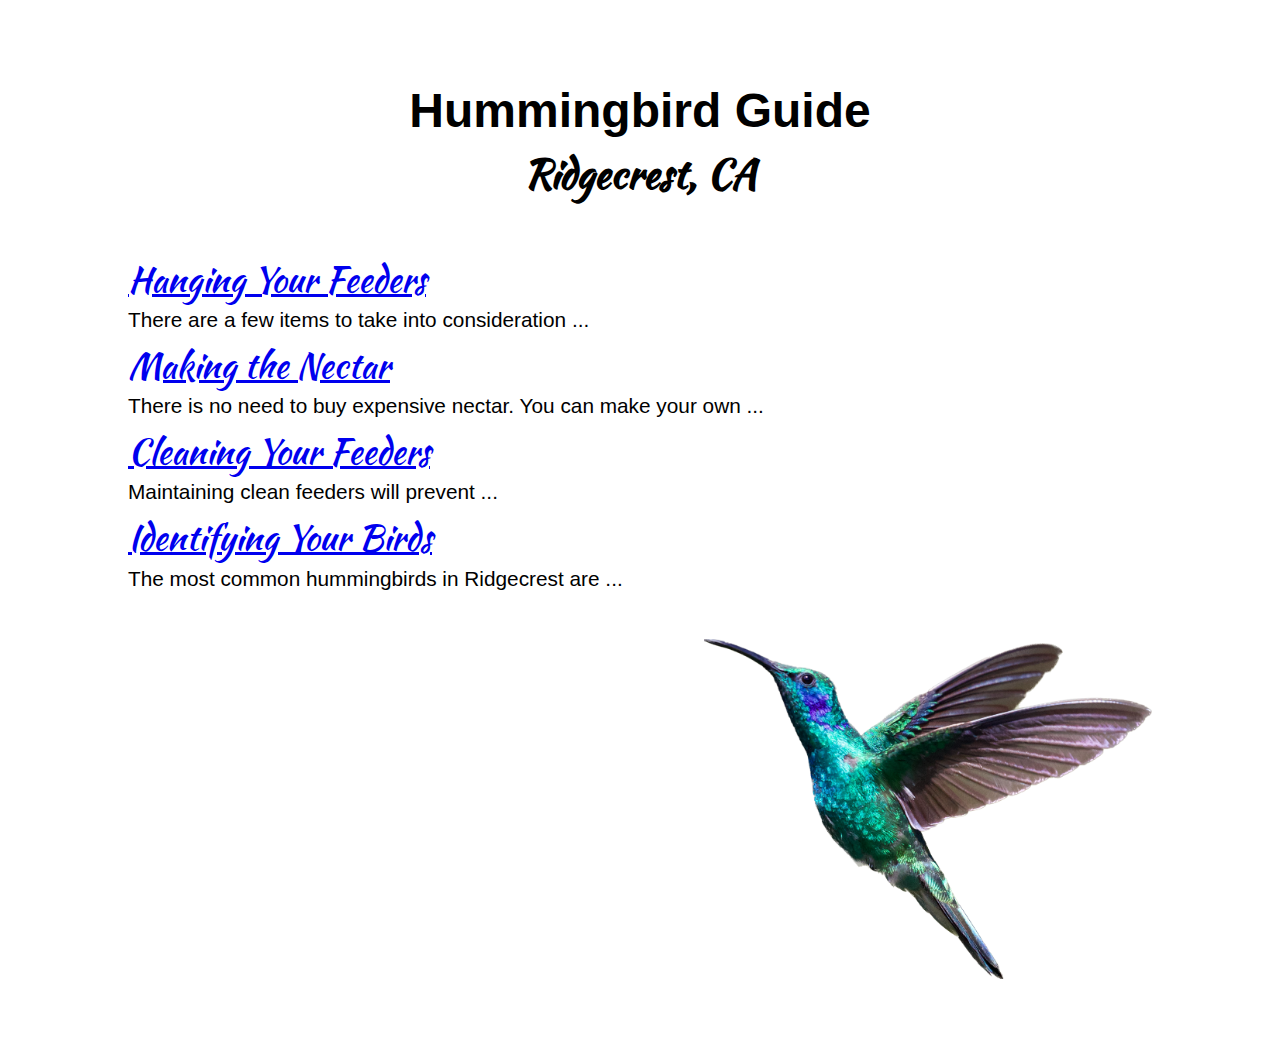
<file: index.html>
<!DOCTYPE html>
<html lang="en-US">
    <head>
        <title>Hummingbird Guide</title>
        <meta charset="utf-8">
        <meta name="description" content="A guide to installing hummingbird feeders, making the nectar, keeping the feeeder clean, and identifying your birds">
        <meta name="viewport" content="width=device-width, initial-scale=1.0">
        <link rel="preconnect" href="https://fonts.googleapis.com">
        <link rel="preconnect" href="https://fonts.gstatic.com" crossorigin>
        <link rel="stylesheet" href="https://fonts.googleapis.com/css2?family=Kaushan+Script&display=swap"> 
        <link rel="stylesheet" href="hummingbird.css">
        <script defer src="hummingbird.js"></script>
    </head>
    <body>
        <header>
            <div id="title">
                <h1>Hummingbird Guide</h1>
                <h2>Ridgecrest, CA</h2>
            </div>
        </header>
        <nav>
            <h3><a href="hanging.html">Hanging Your Feeders</a></h3>
            <p>There are a few items to take into consideration ...</p>
            <h3><a href="nectar.html">Making the Nectar</a></h3>
            <p>There is no need to buy expensive nectar.  You can make your own ...</p>
            <h3><a href="cleaning.html">Cleaning Your Feeders</a></h3>
            <p>Maintaining clean feeders will prevent ...</p>
            <h3><a href="identifying.html">Identifying Your Birds</a></h3>
            <p>The most common hummingbirds in Ridgecrest are ...</p>
        </nav>
        <div id="vertical-spacer"></div>
        <footer>
            <nav>
                <a id="back" href="index.html"></a>
            </nav>
            <img src="images/background-image.png" alt="bright blue hummingbird">
        </footer>
    </body>
</html>
</file>
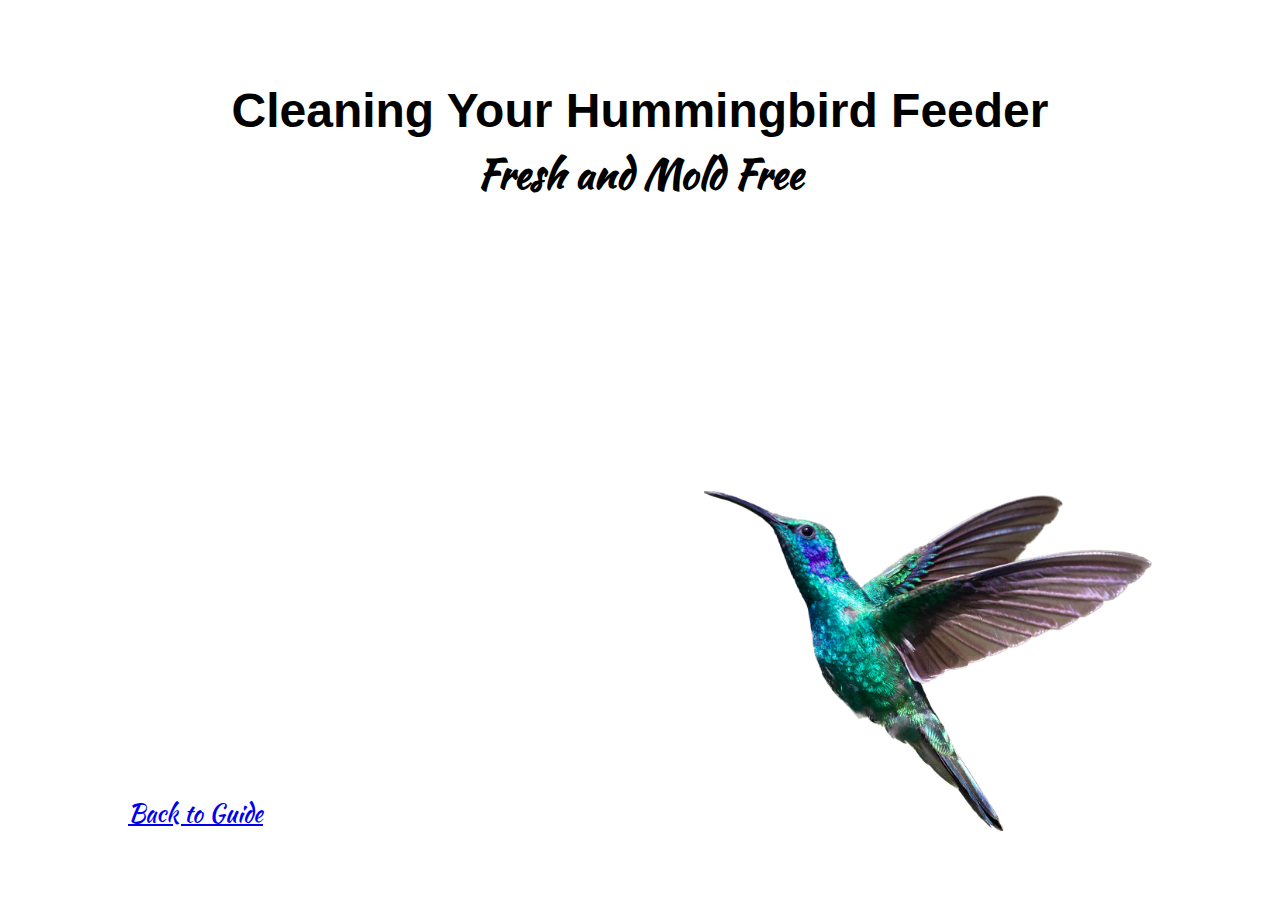
<file: cleaning.html>
<!DOCTYPE html>
<html lang="en-US">
    <head>
        <title>Cleaning Your Hummingbird Feeder</title>
        <meta charset="utf-8">
        <meta name="description" content="A guide to keeping your hummingbird feeeders clean">
        <meta name="viewport" content="width=device-width, initial-scale=1.0">
        <link rel="preconnect" href="https://fonts.googleapis.com">
        <link rel="preconnect" href="https://fonts.gstatic.com" crossorigin>
        <link rel="stylesheet" href="https://fonts.googleapis.com/css2?family=Kaushan+Script&display=swap"> 
        <link rel="stylesheet" href="hummingbird.css">
        <script defer src="hummingbird.js"></script>
    </head>
    <body>
        <header>
            <div id="title">
                <h1>Cleaning Your Hummingbird Feeder</h1>
                <h2>Fresh and Mold Free</h2>
            </div>
        </header>
        <div id="vertical-spacer"></div>
        <footer>
            <nav>
                <a id="back" href="index.html">Back to Guide</a>
            </nav>
            <img src="images/background-image.png" alt="bright blue hummingbird">
        </footer>
    </body>
</html>
</file>
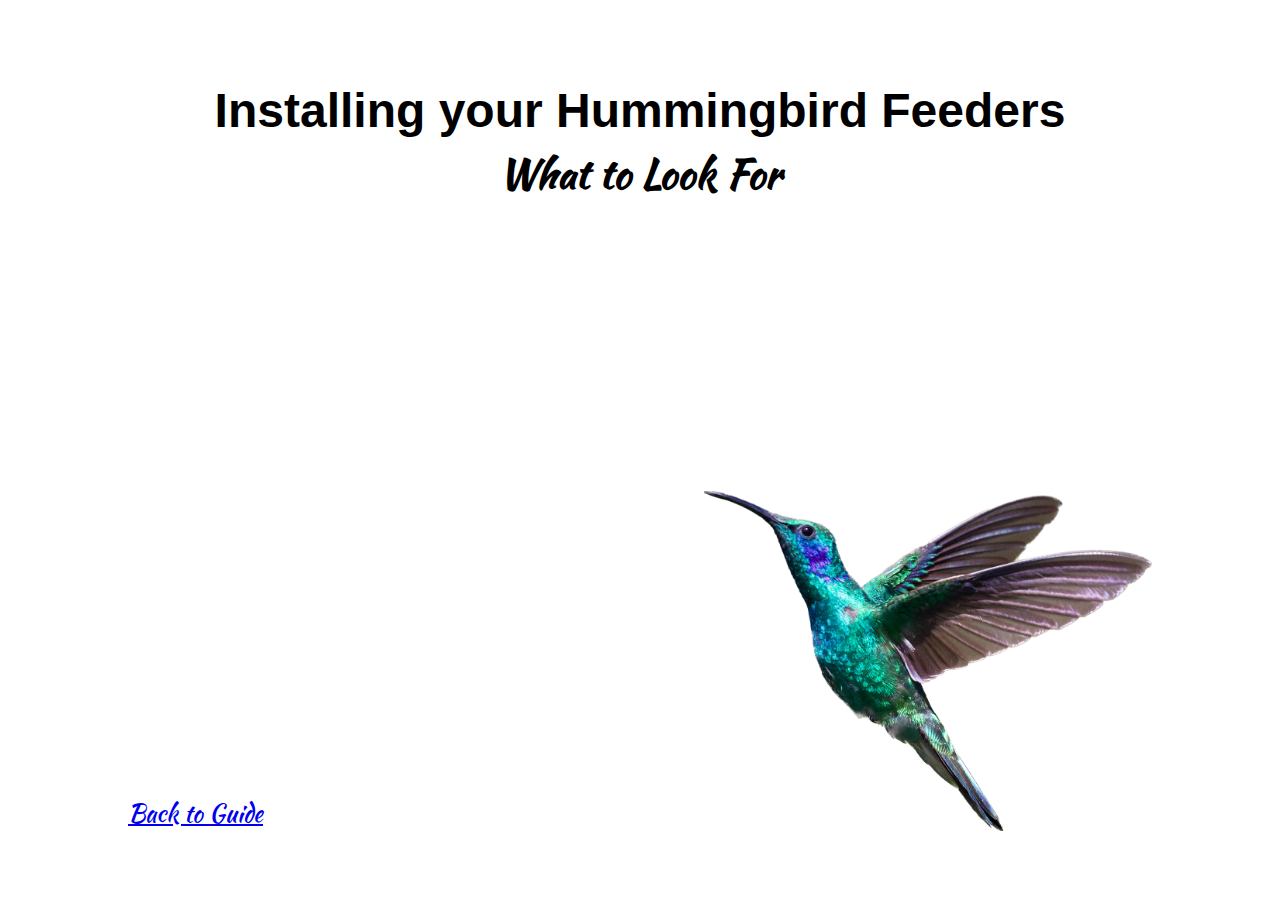
<file: hanging.html>
<!DOCTYPE html>
<html lang="en-US">
    <head>
        <title>Installing your Hummingird Feeders</title>
        <meta charset="utf-8">
        <meta name="description" content="A guide to installing hummingbird feeders.  Best practices - where to hang multiple feeders.">
        <meta name="viewport" content="width=device-width, initial-scale=1.0">
        <link rel="preconnect" href="https://fonts.googleapis.com">
        <link rel="preconnect" href="https://fonts.gstatic.com" crossorigin>
        <link rel="stylesheet" href="https://fonts.googleapis.com/css2?family=Kaushan+Script&display=swap"> 
        <link rel="stylesheet" href="hummingbird.css">
        <script defer src="hummingbird.js"></script>
    </head>
    <body>
        <header>
            <div id="title">
                <h1>Installing your Hummingbird Feeders</h1>
                <h2>What to Look For</h2>
            </div>
        </header>
        <div id="vertical-spacer"></div>
        <footer>
            <nav>
                <a id="back" href="index.html">Back to Guide</a>
            </nav>
            <img src="images/background-image.png" alt="bright blue hummingbird">
        </footer>
    </body>
</html>
</file>
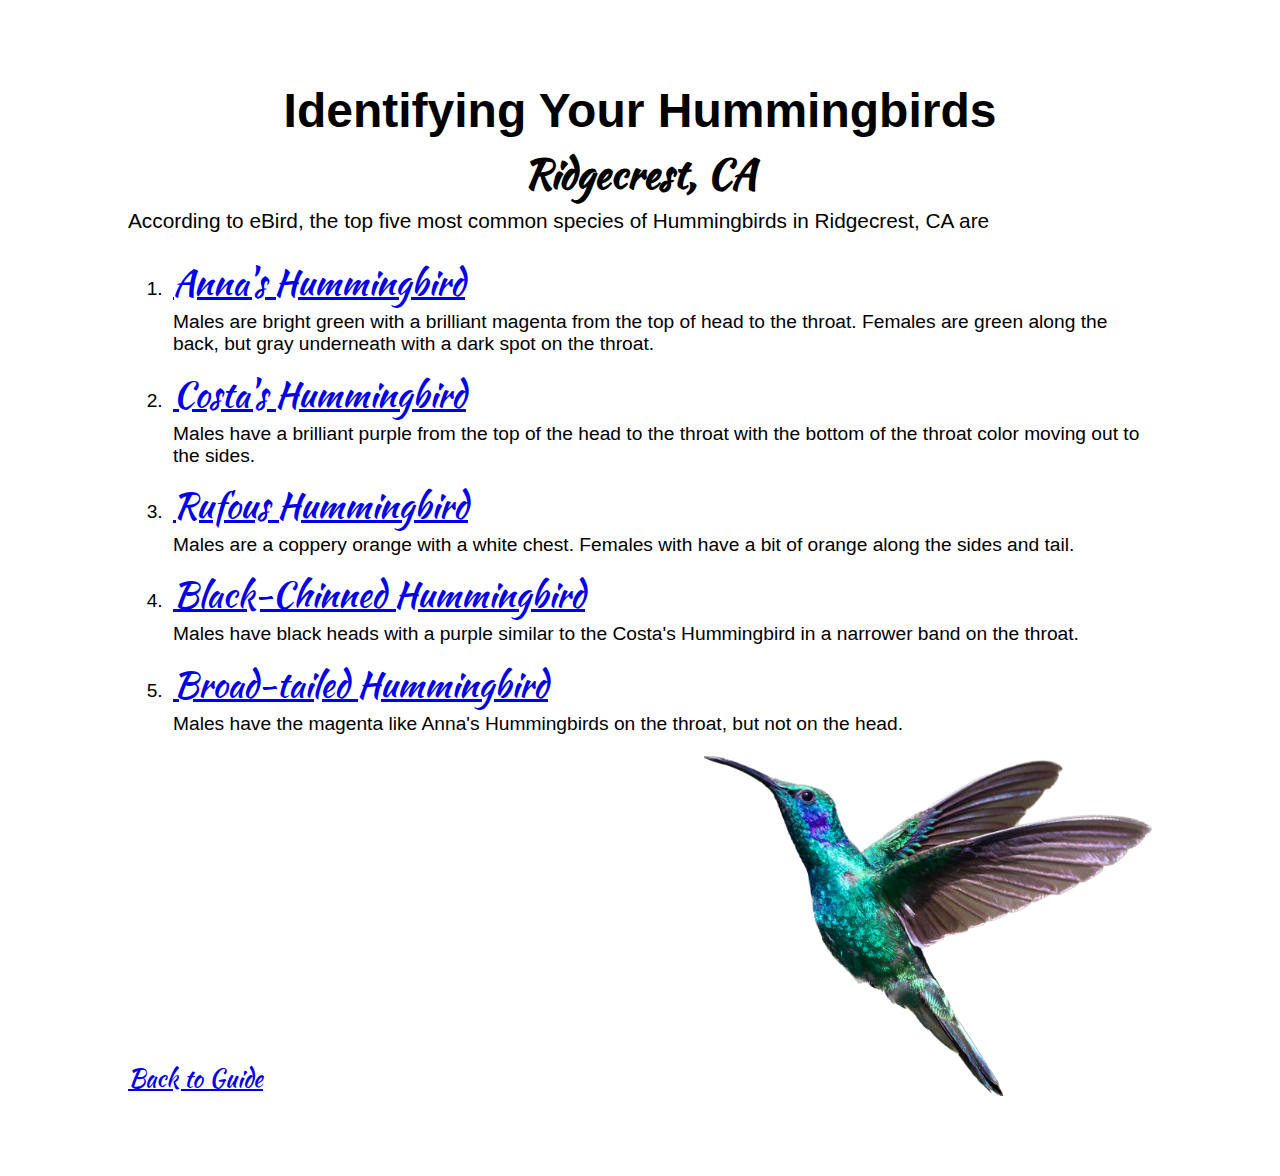
<file: identifying.html>
<!DOCTYPE html>
<html lang="en-US">
    <head>
        <title>Identifying your Hummmingbirds</title>
        <meta charset="utf-8">
        <meta name="description" content="A guide to identifying the hummingbirds that visit your feeders">
        <meta name="viewport" content="width=device-width, initial-scale=1.0">
        <link rel="preconnect" href="https://fonts.googleapis.com">
        <link rel="preconnect" href="https://fonts.gstatic.com" crossorigin>
        <link rel="stylesheet" href="https://fonts.googleapis.com/css2?family=Kaushan+Script&display=swap"> 
        <link rel="stylesheet" href="hummingbird.css">
        <script defer src="hummingbird.js"></script>
    </head>
    <body>
        <header>
            <div id="title">
                <h1>Identifying Your Hummingbirds</h1>
                <h2>Ridgecrest, CA</h2>
            </div>
        </header>
        <main>
            <article>
                <p>According to eBird, the top five most common species of Hummingbirds in Ridgecrest, CA are</p>
                <ol class="bird-list">
                    <li><h3><a href="https://ebird.org/species/annhum">Anna's Hummingbird</a></h3>Males are bright green with a brilliant magenta from the top of head to the throat.  Females are green along the back, but gray underneath with a dark spot on the throat.</li>
                    <li><h3><a href="https://ebird.org/species/coshum">Costa's Hummingbird</a></h3>Males have a brilliant purple from the top of the head to the throat with the bottom of the throat color moving out to the sides.</li>
                    <li><h3><a href="https://ebird.org/species/rufhum">Rufous Hummingbird</a></h3>Males are a coppery orange with a white chest. Females with have a bit of orange along the sides and tail.</li>
                    <li><h3><a href="https://ebird.org/species/bkchum">Black-Chinned Hummingbird</a></h3>Males have black heads with a purple similar to the Costa's Hummingbird in a narrower band on the throat.</li>
                    <li><h3><a href="https://ebird.org/species/brthum">Broad-tailed Hummingbird</a></h3>Males have the magenta like Anna's Hummingbirds on the throat, but not on the head.</li>
                </ol>
            </article>
        </main>
        <div id="vertical-spacer"></div>
        <footer>
            <nav>
                <a id="back" href="index.html">Back to Guide</a>
            </nav>
            <img src="images/background-image.png" alt="bright blue hummingbird">
        </footer>
    </body>
</html>
</file>
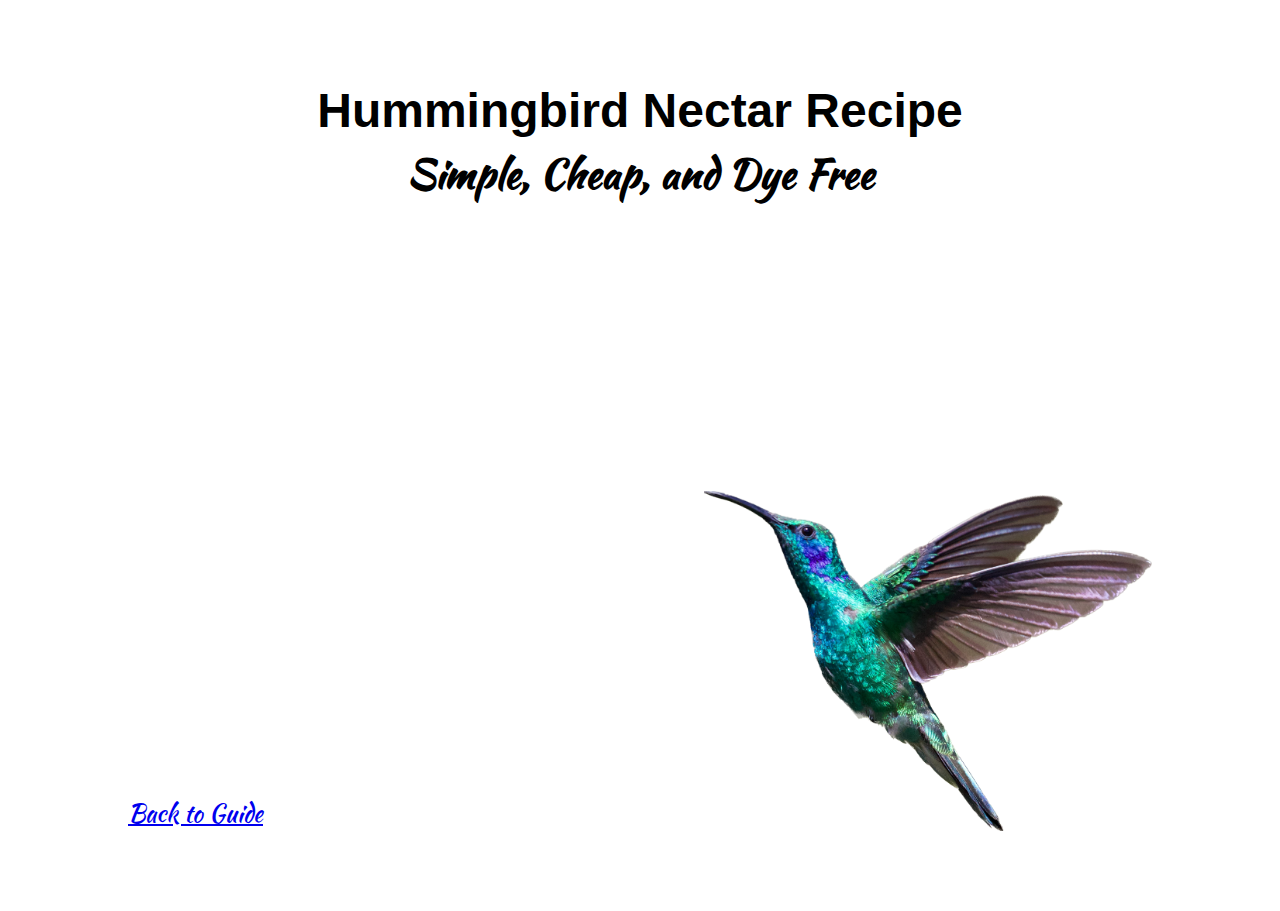
<file: nectar.html>
<!DOCTYPE html>
<html lang="en-US">
    <head>
        <title>Hummingbird Nectar Recipe</title>
        <meta charset="utf-8">
        <meta name="description" content="A guide to making inexpensive, home-made nectar for your hummingbird feeder">
        <meta name="viewport" content="width=device-width, initial-scale=1.0">
        <link rel="preconnect" href="https://fonts.googleapis.com">
        <link rel="preconnect" href="https://fonts.gstatic.com" crossorigin>
        <link rel="stylesheet" href="https://fonts.googleapis.com/css2?family=Kaushan+Script&display=swap"> 
        <link rel="stylesheet" href="hummingbird.css">
        <script defer src="hummingbird.js"></script>
    </head>
    <body>
        <header>
            <div id="title">
                <h1>Hummingbird Nectar Recipe</h1>
                <h2>Simple, Cheap, and Dye Free</h2>
            </div>
        </header>
        <div id="vertical-spacer"></div>
        <footer>
            <nav>
                <a id="back" href="index.html">Back to Guide</a>
            </nav>
            <img src="images/background-image.png" alt="bright blue hummingbird">
        </footer>
    </body>
</html>
</file>
<file: hummingbird.css>
* {
    box-sizing: border-box;
}
body {
    width: 100dvw;
    margin: 0;
    padding: 0.5rem 2rem;
    position: relative;
    font-family: Verdana, Geneva, Tahoma, sans-serif;
}
h1 {
    font-size: 2rem;
    text-align: center;
    margin: 0.2rem 0;
}
h2 {
    font-size: 1.5rem;
    font-family: 'Kaushan Script', cursive;
    margin: 0.2rem 0;
}
h3 {
    font-size: 1.4rem;
    font-family: 'Kaushan Script', cursive;
    font-weight: normal;
    margin: 0.2rem 0;
}
p {
    margin: 0.2rem 0 0.5rem;
}
#title {
    display: flex;
    flex-direction: column;
    align-items: center;
}
nav {
    margin: 1rem 0;
    z-index: 2;
}
.bird-list li {
    font-size: 1.2rem;
    padding: 5px;
}
footer {
    width: 100%;
    position: relative;
    display: flex;
    justify-content: space-between;
}
#back {
    font-size: 1.5rem;
    font-family: 'Kaushan Script', cursive;
    position: absolute;
    bottom: 0;
}
footer img {
    width: 50vw;
}
/* media query for tablets */
@media screen and (min-width: 600px) {
    body {
        padding: 5rem 8rem;
    }
    h1 {
        font-size: 3rem;
    }
    h2 {
        font-size: 2.5rem;
    }
    h3 {
        font-size: 2.2rem;
    }
    p {
        font-size: 1.3rem;
    }
    nav {
        margin: 3rem 0;
    }
}
/* media query for small desktops */
@media screen and (min-width: 820px) {
    footer img {
        width: 25vw;
    }
}
/* media query for larger desktops */
@media screen and (min-width: 1280px) {
    footer img {
        width: 35vw;
    }
}
</file>
